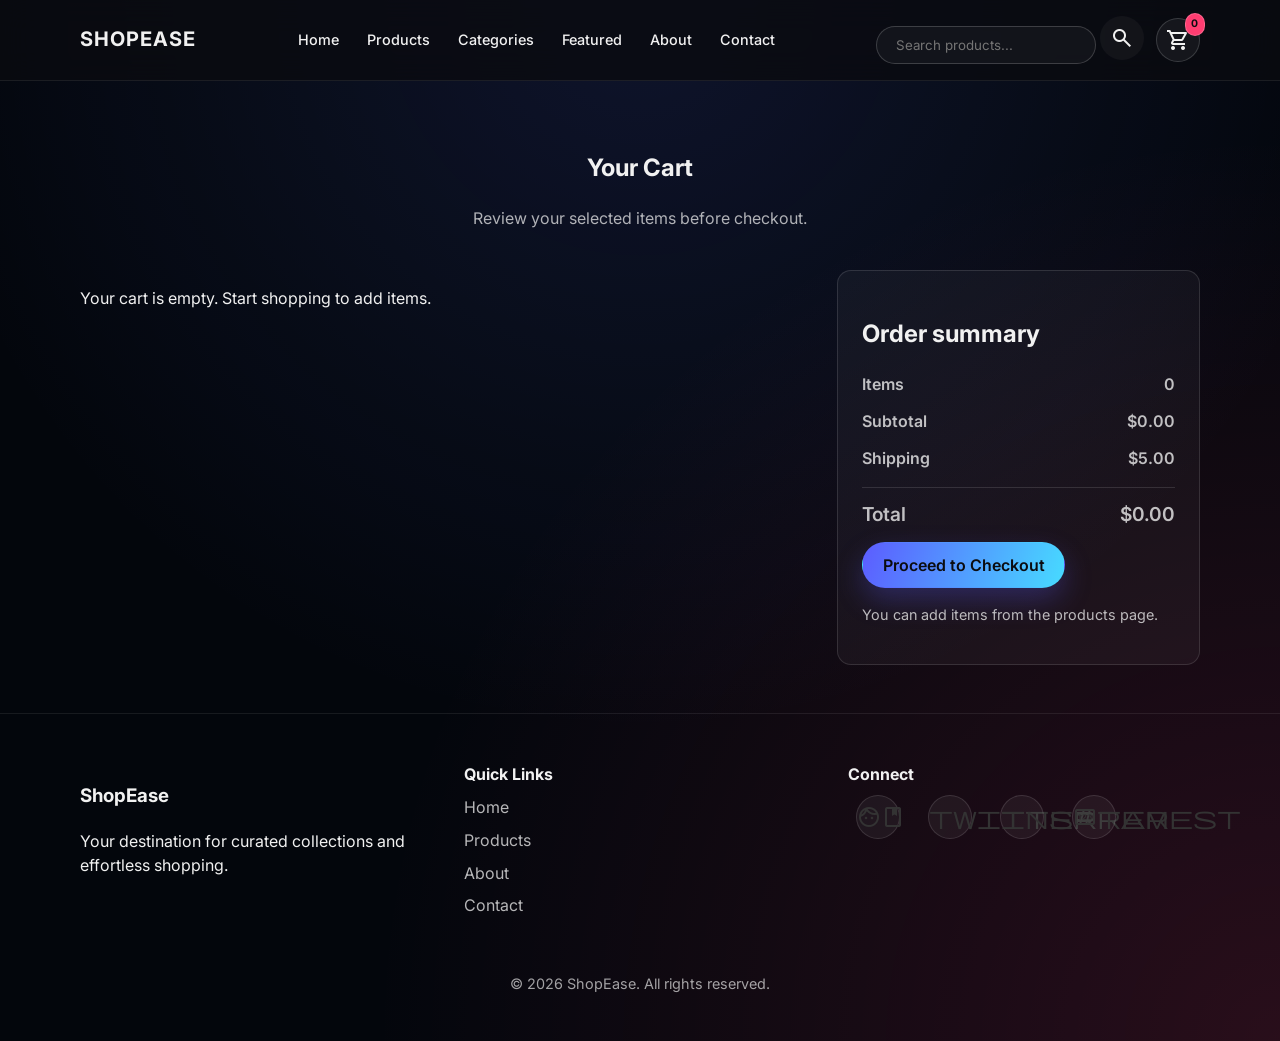
<file: cart.html>
<!DOCTYPE html>
<html lang="en">
<head>
  <meta charset="UTF-8" />
  <meta name="viewport" content="width=device-width, initial-scale=1.0" />
  <title>ShopEase | Cart</title>
  <link rel="preconnect" href="https://fonts.googleapis.com" />
  <link rel="preconnect" href="https://fonts.gstatic.com" crossorigin />
  <link href="https://fonts.googleapis.com/css2?family=Inter:wght@300;400;500;600;700&display=swap" rel="stylesheet" />
  <link rel="stylesheet" href="https://fonts.googleapis.com/css2?family=Material+Symbols+Outlined:opsz,wght,FILL,GRAD@20..48,400,0,0" />
  <link rel="stylesheet" href="style.css" />
</head>
<body>
  <header class="site-header">
    <div class="container header-inner">
      <a class="logo" href="index.html">ShopEase</a>
      <nav class="nav" id="nav">
        <a href="index.html#home">Home</a>
        <a href="index.html#products">Products</a>
        <a href="index.html#categories">Categories</a>
        <a href="index.html#featured">Featured</a>
        <a href="index.html#about">About</a>
        <a href="index.html#contact">Contact</a>
      </nav>
      <div class="nav-actions">
        <div class="search-wrapper">
          <input id="searchInput" class="search" type="search" placeholder="Search products..." />
          <button id="searchBtn" class="btn icon-btn" aria-label="Search">
            <span class="material-symbols-outlined">search</span>
          </button>
        </div>
        <a class="cart-btn" href="cart.html" aria-label="View cart">
          <span class="material-symbols-outlined">shopping_cart</span>
          <span class="cart-badge" id="cartCount">0</span>
        </a>
        <button class="mobile-nav-toggle" id="mobileNavToggle" aria-label="Toggle navigation">
          <span class="material-symbols-outlined">menu</span>
        </button>
      </div>
    </div>
  </header>

  <main>
    <section class="section" id="cartSection">
      <div class="container">
        <div class="section-header">
          <h1>Your Cart</h1>
          <p>Review your selected items before checkout.</p>
        </div>
        <div class="cart-content">
          <div class="cart-items" id="cartItems"></div>
          <aside class="cart-summary">
            <h2>Order summary</h2>
            <div class="summary-row">
              <span>Items</span>
              <span id="summaryCount">0</span>
            </div>
            <div class="summary-row">
              <span>Subtotal</span>
              <span id="summarySub">$0.00</span>
            </div>
            <div class="summary-row">
              <span>Shipping</span>
              <span id="summaryShipping">$5.00</span>
            </div>
            <div class="summary-row total">
              <span>Total</span>
              <span id="summaryTotal">$0.00</span>
            </div>
            <button class="btn primary" id="checkoutBtn">Proceed to Checkout</button>
            <p class="cart-note" id="cartNote"></p>
          </aside>
        </div>
      </div>
    </section>
  </main>

  <footer class="site-footer">
    <div class="container footer-grid">
      <div>
        <h3>ShopEase</h3>
        <p>Your destination for curated collections and effortless shopping.</p>
      </div>
      <div>
        <h4>Quick Links</h4>
        <ul>
          <li><a href="index.html#home">Home</a></li>
          <li><a href="index.html#products">Products</a></li>
          <li><a href="index.html#about">About</a></li>
          <li><a href="index.html#contact">Contact</a></li>
        </ul>
      </div>
      <div>
        <h4>Connect</h4>
        <div class="social-icons">
          <a href="#" aria-label="Facebook"><span class="material-symbols-outlined">facebook</span></a>
          <a href="#" aria-label="Twitter"><span class="material-symbols-outlined">twitter</span></a>
          <a href="#" aria-label="Instagram"><span class="material-symbols-outlined">instagram</span></a>
          <a href="#" aria-label="Pinterest"><span class="material-symbols-outlined">pinterest</span></a>
        </div>
      </div>
    </div>
    <div class="footer-base">
      <p>&copy; <span id="year"></span> ShopEase. All rights reserved.</p>
    </div>
  </footer>

  <script src="script.js" defer></script>
</body>
</html>
</file>
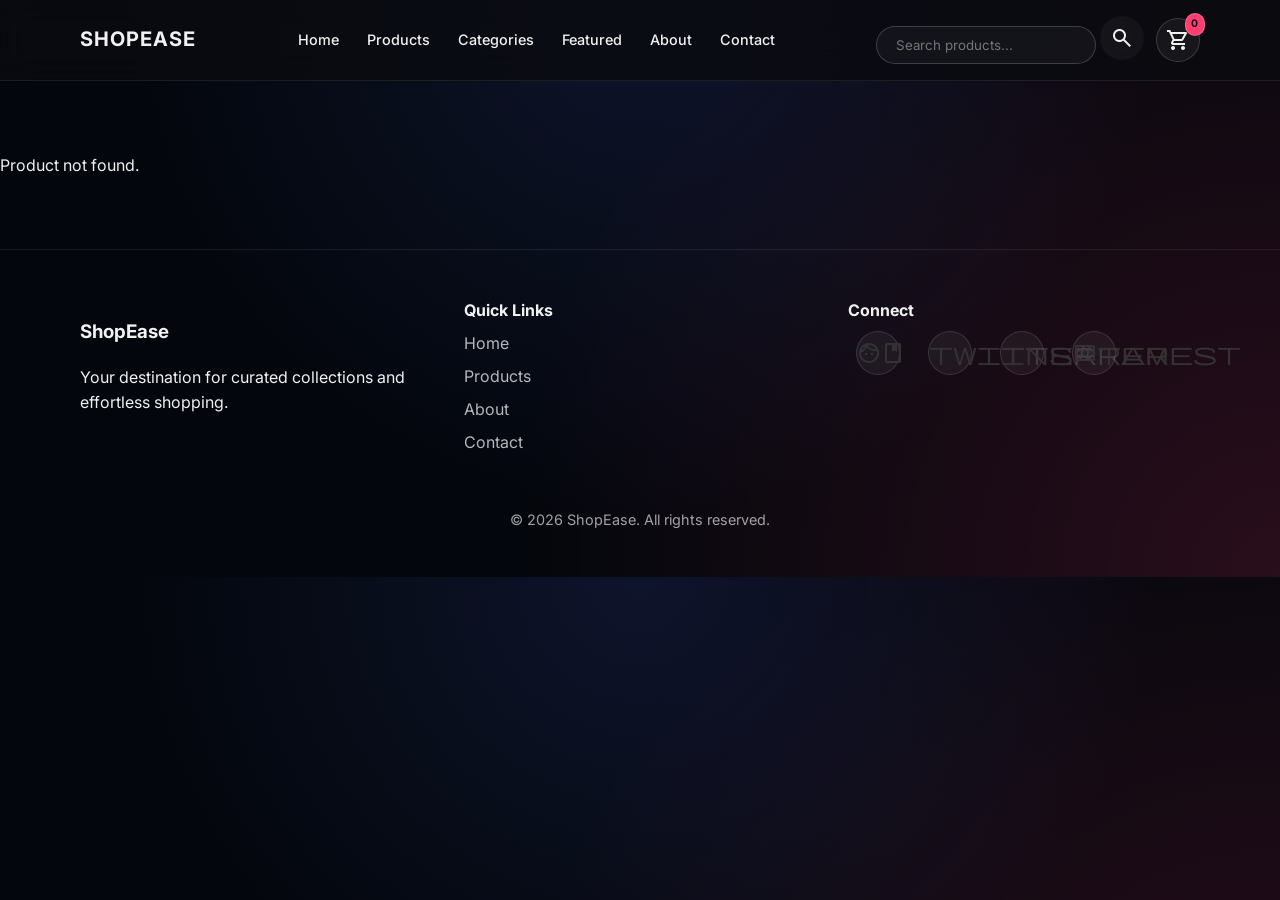
<file: product.html>
<!DOCTYPE html>
<html lang="en">
<head>
  <meta charset="UTF-8" />
  <meta name="viewport" content="width=device-width, initial-scale=1.0" />
  <title>ShopEase | Product</title>
  <link rel="preconnect" href="https://fonts.googleapis.com" />
  <link rel="preconnect" href="https://fonts.gstatic.com" crossorigin />
  <link href="https://fonts.googleapis.com/css2?family=Inter:wght@300;400;500;600;700&display=swap" rel="stylesheet" />
  <link rel="stylesheet" href="https://fonts.googleapis.com/css2?family=Material+Symbols+Outlined:opsz,wght,FILL,GRAD@20..48,400,0,0" />
  <link rel="stylesheet" href="style.css" />
</head>
<body>
  <header class="site-header">
    <div class="container header-inner">
      <a class="logo" href="index.html">ShopEase</a>
      <nav class="nav" id="nav">
        <a href="index.html#home">Home</a>
        <a href="index.html#products">Products</a>
        <a href="index.html#categories">Categories</a>
        <a href="index.html#featured">Featured</a>
        <a href="index.html#about">About</a>
        <a href="index.html#contact">Contact</a>
      </nav>
      <div class="nav-actions">
        <div class="search-wrapper">
          <input id="searchInput" class="search" type="search" placeholder="Search products..." />
          <button id="searchBtn" class="btn icon-btn" aria-label="Search">
            <span class="material-symbols-outlined">search</span>
          </button>
        </div>
        <a class="cart-btn" href="cart.html" aria-label="View cart">
          <span class="material-symbols-outlined">shopping_cart</span>
          <span class="cart-badge" id="cartCount">0</span>
        </a>
        <button class="mobile-nav-toggle" id="mobileNavToggle" aria-label="Toggle navigation">
          <span class="material-symbols-outlined">menu</span>
        </button>
      </div>
    </div>
  </header>

  <main>
    <section class="section product-page" id="productPage">
      <div class="container product-detail-grid">
        <div class="product-image" id="productImage"></div>
        <div class="product-details">
          <p class="product-category" id="productCategory"></p>
          <h1 id="productName"></h1>
          <p class="product-price" id="productPrice"></p>
          <p class="product-description" id="productDescription"></p>
          <div class="product-actions">
            <div class="quantity">
              <button class="btn icon-btn" id="qtyDecrease" aria-label="Decrease quantity">-</button>
              <input type="number" id="qtyInput" value="1" min="1" />
              <button class="btn icon-btn" id="qtyIncrease" aria-label="Increase quantity">+</button>
            </div>
            <div class="product-buttons">
              <button class="btn primary" id="addToCartBtn">Add to Cart</button>
              <a class="btn outline" href="products.html">Back to products</a>
            </div>
          </div>
        </div>
      </div>
    </section>
  </main>

  <footer class="site-footer">
    <div class="container footer-grid">
      <div>
        <h3>ShopEase</h3>
        <p>Your destination for curated collections and effortless shopping.</p>
      </div>
      <div>
        <h4>Quick Links</h4>
        <ul>
          <li><a href="index.html#home">Home</a></li>
          <li><a href="index.html#products">Products</a></li>
          <li><a href="index.html#about">About</a></li>
          <li><a href="index.html#contact">Contact</a></li>
        </ul>
      </div>
      <div>
        <h4>Connect</h4>
        <div class="social-icons">
          <a href="#" aria-label="Facebook"><span class="material-symbols-outlined">facebook</span></a>
          <a href="#" aria-label="Twitter"><span class="material-symbols-outlined">twitter</span></a>
          <a href="#" aria-label="Instagram"><span class="material-symbols-outlined">instagram</span></a>
          <a href="#" aria-label="Pinterest"><span class="material-symbols-outlined">pinterest</span></a>
        </div>
      </div>
    </div>
    <div class="footer-base">
      <p>&copy; <span id="year"></span> ShopEase. All rights reserved.</p>
    </div>
  </footer>

  <script src="script.js" defer></script>
</body>
</html>
</file>
<file: style.css>
/*
  ShopEase - Modern E-commerce UI
  Author: Generated
  Notes: Mobile-first responsive design with simple grid layout.
*/

:root {
  --bg: #03060c;
  --bg-surface: #121418;
  --bg-muted: rgba(255, 255, 255, 0.06);
  --text: #f1f1f1;
  --text-muted: rgba(241, 241, 241, 0.7);
  --primary: #5c5cff;
  --primary-2: #47dbff;
  --accent: #ff3d71;
  --border: rgba(255, 255, 255, 0.12);
  --shadow: 0 18px 60px rgba(0, 0, 0, 0.45);
  --radius: 14px;
  --radius-sm: 10px;
  --transition: 180ms ease;
  --max-width: 1120px;
  --text-large: 1.1rem;
  --text-base: 1rem;
  --text-small: 0.9rem;
}

* {
  box-sizing: border-box;
}

html,
body {
  margin: 0;
  font-family: "Inter", system-ui, -apple-system, BlinkMacSystemFont, "Segoe UI", sans-serif;
  background: radial-gradient(circle at top, rgba(89, 117, 255, 0.13), transparent 60%),
    radial-gradient(circle at bottom right, rgba(255, 61, 113, 0.15), transparent 55%),
    var(--bg);
  color: var(--text);
  line-height: 1.55;
}

img {
  max-width: 100%;
  display: block;
}

a {
  color: inherit;
  text-decoration: none;
}

button,
input,
textarea {
  font-family: inherit;
}

.container {
  width: min(100% - 2rem, var(--max-width));
  margin: 0 auto;
}

.site-header {
  position: sticky;
  top: 0;
  z-index: 50;
  backdrop-filter: blur(16px);
  background: rgba(10, 11, 17, 0.82);
  border-bottom: 1px solid rgba(255, 255, 255, 0.08);
}

.header-inner {
  display: flex;
  align-items: center;
  justify-content: space-between;
  padding: 1rem 0;
  gap: 1rem;
}

.logo {
  font-size: 1.25rem;
  font-weight: 700;
  letter-spacing: 0.07em;
  text-transform: uppercase;
  letter-spacing: 0.05em;
  color: var(--text);
}

.nav {
  display: none;
  gap: 1.25rem;
  align-items: center;
}

.nav.open {
  display: flex;
  position: absolute;
  top: 100%;
  right: 1rem;
  left: 1rem;
  flex-direction: column;
  gap: 0;
  background: rgba(10, 11, 17, 0.95);
  border-radius: 14px;
  padding: 1rem;
  box-shadow: 0 18px 40px rgba(0, 0, 0, 0.45);
}

.nav.open a {
  padding: 0.75rem 0.5rem;
  border-bottom: 1px solid rgba(255, 255, 255, 0.08);
}

.nav.open a:last-child {
  border-bottom: none;
}

.nav a {
  font-weight: 500;
  font-size: var(--text-small);
  padding: 0.5rem 0.25rem;
  transition: color var(--transition), transform var(--transition);
}

.nav a:hover {
  color: var(--primary);
  transform: translateY(-1px);
}

.nav-actions {
  display: flex;
  align-items: center;
  gap: 0.75rem;
}

.search-wrapper {
  display: none;
  position: relative;
}

.search {
  padding: 0.6rem 1.2rem;
  border-radius: 999px;
  border: 1px solid rgba(255, 255, 255, 0.18);
  background: rgba(255, 255, 255, 0.04);
  color: var(--text);
  width: 220px;
  outline: none;
  transition: border-color var(--transition), box-shadow var(--transition);
}

.search:focus {
  border-color: rgba(92, 92, 255, 0.6);
  box-shadow: 0 0 0 4px rgba(92, 92, 255, 0.12);
}

.icon-btn {
  display: grid;
  place-items: center;
  width: 44px;
  height: 44px;
  border-radius: 999px;
  border: 1px solid rgba(255, 255, 255, 0.15);
  background: rgba(255, 255, 255, 0.04);
  color: var(--text);
  cursor: pointer;
  transition: transform var(--transition), background var(--transition);
}

.icon-btn:hover {
  transform: translateY(-1px);
  background: rgba(255, 255, 255, 0.1);
}

.btn {
  display: inline-flex;
  align-items: center;
  justify-content: center;
  padding: 0.75rem 1.2rem;
  border-radius: 999px;
  border: 1px solid transparent;
  cursor: pointer;
  transition: transform var(--transition), background var(--transition), border var(--transition);
  text-decoration: none;
  font-weight: 600;
  font-size: var(--text-base);
}

.btn:hover {
  transform: translateY(-1px);
}

.btn.primary {
  background: linear-gradient(110deg, var(--primary), var(--primary-2));
  color: #0b0c10;
  box-shadow: 0 12px 28px rgba(92, 92, 255, 0.28);
}

.btn.secondary {
  background: rgba(255, 255, 255, 0.05);
  border-color: rgba(255, 255, 255, 0.18);
  color: var(--text);
}

.btn.outline {
  background: transparent;
  border-color: rgba(255, 255, 255, 0.18);
  color: var(--text);
}

.btn.outline:hover {
  background: rgba(92, 92, 255, 0.12);
}

.btn:active {
  transform: translateY(1px);
}

.cart-btn {
  position: relative;
  display: inline-flex;
  align-items: center;
  justify-content: center;
  width: 44px;
  height: 44px;
  border-radius: 999px;
  border: 1px solid rgba(255, 255, 255, 0.16);
  background: rgba(255, 255, 255, 0.05);
  color: var(--text);
  transition: background var(--transition), transform var(--transition);
}

.cart-btn:hover {
  background: rgba(255, 255, 255, 0.12);
  transform: translateY(-1px);
}

.cart-badge {
  position: absolute;
  top: -6px;
  right: -6px;
  background: var(--accent);
  color: #0b0c10;
  font-size: 0.65rem;
  font-weight: 700;
  padding: 0.15rem 0.35rem;
  border-radius: 999px;
  border: 1px solid rgba(255, 255, 255, 0.2);
}

.mobile-nav-toggle {
  display: grid;
  place-items: center;
  width: 44px;
  height: 44px;
  border-radius: 999px;
  border: 1px solid rgba(255, 255, 255, 0.15);
  background: rgba(255, 255, 255, 0.06);
  color: var(--text);
  cursor: pointer;
  transition: background var(--transition), transform var(--transition);
}

.mobile-nav-toggle:hover {
  background: rgba(255, 255, 255, 0.12);
  transform: translateY(-1px);
}

.hero {
  padding: 3rem 0;
}

.hero-grid {
  display: grid;
  grid-template-columns: 1fr;
  gap: 2rem;
  align-items: center;
}

.hero-text {
  max-width: 520px;
}

.eyebrow {
  font-weight: 600;
  letter-spacing: 0.14em;
  text-transform: uppercase;
  color: rgba(255, 255, 255, 0.6);
  margin: 0;
}

.hero h1 {
  margin: 0.75rem 0 1rem;
  font-size: clamp(2.3rem, 4vw, 3.5rem);
  line-height: 1.1;
}

.lead {
  margin: 0 0 1.75rem;
  color: rgba(241, 241, 241, 0.78);
  max-width: 510px;
}

.hero-actions {
  display: flex;
  flex-wrap: wrap;
  gap: 0.75rem;
}

.hero-image {
  border-radius: var(--radius);
  overflow: hidden;
  box-shadow: var(--shadow);
}

.hero-image img {
  width: 100%;
  height: 100%;
  object-fit: cover;
}

.section {
  padding: 3rem 0;
}

.section-header {
  text-align: center;
  max-width: 700px;
  margin: 0 auto 2.5rem;
}

.section-header h2 {
  margin: 0 0 0.75rem;
  font-size: 2.2rem;
}

.section-header p {
  margin: 0;
  color: rgba(241, 241, 241, 0.72);
}

.filter-bar {
  display: flex;
  flex-wrap: wrap;
  justify-content: space-between;
  align-items: center;
  gap: 1rem;
  margin-bottom: 1.25rem;
}

.filter-groups {
  display: flex;
  flex-wrap: wrap;
  gap: 0.5rem;
}

.filter-btn {
  border-radius: 999px;
  border: 1px solid rgba(255, 255, 255, 0.18);
  padding: 0.5rem 0.9rem;
  background: rgba(255, 255, 255, 0.06);
  color: var(--text);
  font-weight: 500;
  cursor: pointer;
  transition: transform var(--transition), background var(--transition), border var(--transition);
}

.filter-btn.active {
  background: rgba(92, 92, 255, 0.18);
  border-color: rgba(92, 92, 255, 0.35);
}

.filter-btn:hover {
  transform: translateY(-1px);
  background: rgba(255, 255, 255, 0.12);
}

.product-grid {
  display: grid;
  grid-template-columns: 1fr;
  gap: 1.5rem;
}

.product-card {
  background: rgba(255, 255, 255, 0.04);
  border: 1px solid rgba(255, 255, 255, 0.1);
  border-radius: var(--radius);
  overflow: hidden;
  display: flex;
  flex-direction: column;
  transition: transform var(--transition), box-shadow var(--transition), border var(--transition);
}

.product-card:hover {
  transform: translateY(-6px);
  box-shadow: 0 18px 40px rgba(0, 0, 0, 0.35);
  border-color: rgba(255, 255, 255, 0.18);
}

.product-card img {
  height: 200px;
  object-fit: cover;
  width: 100%;
}

.product-card-body {
  padding: 1.25rem;
  display: flex;
  flex-direction: column;
  gap: 0.85rem;
}

.product-card-title {
  margin: 0;
  font-size: 1.1rem;
  font-weight: 600;
}

.product-card-text {
  margin: 0;
  color: rgba(241, 241, 241, 0.7);
  font-size: var(--text-small);
  line-height: 1.4;
}

.product-price-row {
  display: flex;
  justify-content: space-between;
  align-items: center;
  gap: 0.5rem;
}

.product-price {
  font-weight: 700;
  font-size: 1.1rem;
}

.product-price-old {
  font-size: 0.85rem;
  color: rgba(241, 241, 241, 0.55);
  text-decoration: line-through;
}

.badge {
  padding: 0.2rem 0.55rem;
  background: rgba(255, 61, 113, 0.2);
  color: var(--accent);
  border-radius: 999px;
  font-size: 0.75rem;
  font-weight: 700;
  align-self: flex-start;
}

.product-card-actions {
  display: flex;
  gap: 0.65rem;
  margin-top: auto;
}

.product-card-actions .btn {
  flex: 1;
  font-size: 0.9rem;
  padding: 0.6rem 0.8rem;
}

.category-grid {
  display: grid;
  grid-template-columns: 1fr;
  gap: 1.25rem;
}

.category-card {
  border-radius: var(--radius);
  overflow: hidden;
  display: block;
  background: rgba(255, 255, 255, 0.04);
  border: 1px solid rgba(255, 255, 255, 0.1);
  transition: transform var(--transition), box-shadow var(--transition), border var(--transition);
}

.category-card:hover {
  transform: translateY(-5px);
  box-shadow: 0 26px 48px rgba(0, 0, 0, 0.4);
  border-color: rgba(255, 255, 255, 0.18);
}

.category-card img {
  height: 190px;
  object-fit: cover;
  width: 100%;
}

.category-card h3 {
  margin: 1rem;
  font-size: 1.2rem;
}

.category-card p {
  margin: 0 1rem 1rem;
  color: rgba(241, 241, 241, 0.74);
}

.newsletter {
  display: grid;
  gap: 1.5rem;
  justify-items: center;
  text-align: center;
}

.newsletter-form {
  display: grid;
  gap: 0.75rem;
  width: min(100%, 500px);
  grid-template-columns: 1fr auto;
}

.newsletter-form input {
  padding: 0.75rem 1.1rem;
  border-radius: 999px;
  border: 1px solid rgba(255, 255, 255, 0.14);
  background: rgba(255, 255, 255, 0.04);
  color: var(--text);
  outline: none;
}

.newsletter-form button {
  border-radius: 999px;
}

.newsletter-note {
  margin: 0;
  color: rgba(241, 241, 241, 0.7);
  font-size: var(--text-small);
}

.about-grid {
  display: grid;
  gap: 2rem;
}

.about-image {
  border-radius: var(--radius);
  overflow: hidden;
  box-shadow: var(--shadow);
}

.about-copy {
  display: flex;
  flex-direction: column;
  gap: 1rem;
}

.about-list {
  list-style: none;
  padding: 0;
  margin: 0;
  display: grid;
  gap: 0.5rem;
}

.about-list li {
  padding-left: 1.25rem;
  position: relative;
}

.about-list li::before {
  content: "\2022";
  position: absolute;
  left: 0;
  color: var(--primary);
  font-weight: 700;
}

.contact-form {
  max-width: 720px;
  margin: 0 auto;
  border-radius: var(--radius);
  padding: 2rem;
  background: rgba(255, 255, 255, 0.04);
  border: 1px solid rgba(255, 255, 255, 0.1);
}

.form-grid {
  display: grid;
  gap: 1rem;
}

.form-grid label {
  display: flex;
  flex-direction: column;
  gap: 0.4rem;
  font-weight: 500;
}

.form-grid input,
.form-grid textarea {
  padding: 0.75rem 1rem;
  border-radius: var(--radius);
  border: 1px solid rgba(255, 255, 255, 0.14);
  background: rgba(255, 255, 255, 0.04);
  color: var(--text);
  outline: none;
}

.form-grid input:focus,
.form-grid textarea:focus {
  border-color: rgba(92, 92, 255, 0.5);
  box-shadow: 0 0 0 4px rgba(92, 92, 255, 0.08);
}

.full-width {
  grid-column: 1 / -1;
}

.contact-note {
  margin: 0.75rem 0 0;
  color: rgba(241, 241, 241, 0.7);
  font-size: var(--text-small);
}

.site-footer {
  padding: 3rem 0 2rem;
  border-top: 1px solid rgba(255, 255, 255, 0.08);
}

.footer-grid {
  display: grid;
  gap: 2rem;
  grid-template-columns: repeat(auto-fit, minmax(200px, 1fr));
}

.footer-grid h4 {
  margin: 0 0 0.5rem;
}

.footer-grid ul {
  list-style: none;
  padding: 0;
  margin: 0;
}

.footer-grid li {
  margin: 0.5rem 0;
}

.footer-grid a {
  color: rgba(241, 241, 241, 0.75);
  transition: color var(--transition);
}

.footer-grid a:hover {
  color: var(--primary);
}

.social-icons {
  display: flex;
  gap: 0.75rem;
}

.social-icons a {
  width: 44px;
  height: 44px;
  display: grid;
  place-items: center;
  border-radius: 999px;
  background: rgba(255, 255, 255, 0.05);
  border: 1px solid rgba(255, 255, 255, 0.12);
  color: var(--text);
}

.footer-base {
  margin-top: 2rem;
  display: flex;
  justify-content: center;
  text-align: center;
  color: rgba(241, 241, 241, 0.66);
  font-size: var(--text-small);
}

.product-page {
  padding: 3.5rem 0;
}

.product-detail-grid {
  display: grid;
  gap: 2rem;
}

.product-image {
  border-radius: var(--radius);
  overflow: hidden;
  box-shadow: var(--shadow);
  aspect-ratio: 1 / 1;
  background: rgba(255, 255, 255, 0.05);
  display: grid;
  place-items: center;
}

.product-image img {
  width: 100%;
  height: 100%;
  object-fit: cover;
}

.product-details h1 {
  margin: 0;
}

.product-category {
  margin: 0 0 0.5rem;
  color: rgba(241, 241, 241, 0.65);
  letter-spacing: 0.1em;
  text-transform: uppercase;
  font-size: 0.8rem;
}

.product-price {
  font-size: 2rem;
  font-weight: 700;
  margin: 0.25rem 0 1rem;
}

.product-description {
  color: rgba(241, 241, 241, 0.75);
  line-height: 1.6;
  margin: 0 0 1.5rem;
}

.product-actions {
  display: grid;
  gap: 1rem;
}

.quantity {
  display: inline-flex;
  align-items: center;
  gap: 0.4rem;
  background: rgba(255, 255, 255, 0.05);
  border-radius: 999px;
  border: 1px solid rgba(255, 255, 255, 0.1);
  padding: 0.25rem;
}

.quantity input {
  width: 56px;
  text-align: center;
  border: none;
  background: transparent;
  color: var(--text);
  font-weight: 600;
}

.cart-content {
  display: grid;
  gap: 2rem;
}

.cart-items {
  display: grid;
  gap: 1rem;
}

.cart-item {
  display: grid;
  grid-template-columns: 88px 1fr auto;
  gap: 1rem;
  padding: 1rem;
  border-radius: var(--radius);
  background: rgba(255, 255, 255, 0.04);
  border: 1px solid rgba(255, 255, 255, 0.12);
}

.cart-item img {
  width: 88px;
  height: 88px;
  object-fit: cover;
  border-radius: 12px;
}

.cart-item-meta {
  display: grid;
  gap: 0.35rem;
}

.cart-item-meta h3 {
  margin: 0;
  font-size: 1rem;
}

.cart-item-meta p {
  margin: 0;
  font-size: 0.9rem;
  color: rgba(241, 241, 241, 0.65);
}

.cart-item-actions {
  display: grid;
  gap: 0.5rem;
}

.cart-item-actions button {
  padding: 0.5rem 0.65rem;
  border-radius: 999px;
}

.cart-summary {
  padding: 1.5rem;
  border-radius: var(--radius);
  background: rgba(255, 255, 255, 0.04);
  border: 1px solid rgba(255, 255, 255, 0.12);
  max-width: 380px;
  align-self: start;
}

.summary-row {
  display: flex;
  justify-content: space-between;
  margin: 0.75rem 0;
  font-weight: 600;
  color: rgba(241, 241, 241, 0.78);
}

.summary-row.total {
  font-size: 1.2rem;
  border-top: 1px solid rgba(255, 255, 255, 0.12);
  padding-top: 0.75rem;
  margin-top: 1rem;
}

.cart-note {
  margin-top: 1rem;
  color: rgba(241, 241, 241, 0.75);
  font-size: 0.9rem;
}

@media (min-width: 720px) {
  .nav {
    display: flex;
  }
  .mobile-nav-toggle {
    display: none;
  }
  .search-wrapper {
    display: block;
  }
  .product-grid {
    grid-template-columns: repeat(2, minmax(0, 1fr));
  }
  .category-grid {
    grid-template-columns: repeat(2, minmax(0, 1fr));
  }
  .product-detail-grid {
    grid-template-columns: repeat(2, minmax(0, 1fr));
  }
  .cart-content {
    grid-template-columns: 1.4fr 0.7fr;
  }
}

@media (min-width: 1024px) {
  .product-grid {
    grid-template-columns: repeat(3, minmax(0, 1fr));
  }
  .category-grid {
    grid-template-columns: repeat(4, minmax(0, 1fr));
  }
}

@media (max-width: 719px) {
  .filter-bar {
    flex-direction: column;
    align-items: flex-start;
  }
  .filter-bar .filter-actions {
    width: 100%;
  }
  .filter-bar .filter-actions .btn {
    width: 100%;
  }
  .product-card img {
    height: 220px;
  }
  .section {
    padding: 2.5rem 0;
  }
}

.toast-notice {
  position: fixed;
  bottom: 1.5rem;
  left: 50%;
  transform: translateX(-50%) translateY(16px);
  background: rgba(10, 11, 17, 0.94);
  color: var(--text);
  padding: 0.85rem 1.25rem;
  border-radius: 999px;
  box-shadow: 0 18px 40px rgba(0, 0, 0, 0.5);
  opacity: 0;
  pointer-events: none;
  transition: opacity var(--transition), transform var(--transition);
  z-index: 999;
}

.toast-notice.visible {
  opacity: 1;
  transform: translateX(-50%) translateY(0);
}
.social-icons a{
  color:#333;
  font-size:20px;
  margin:0 8px;
  text-decoration:none;
  transition:0.3s;
}

.social-icons a:hover{
  color:#ff4d4d;
}
</file>
